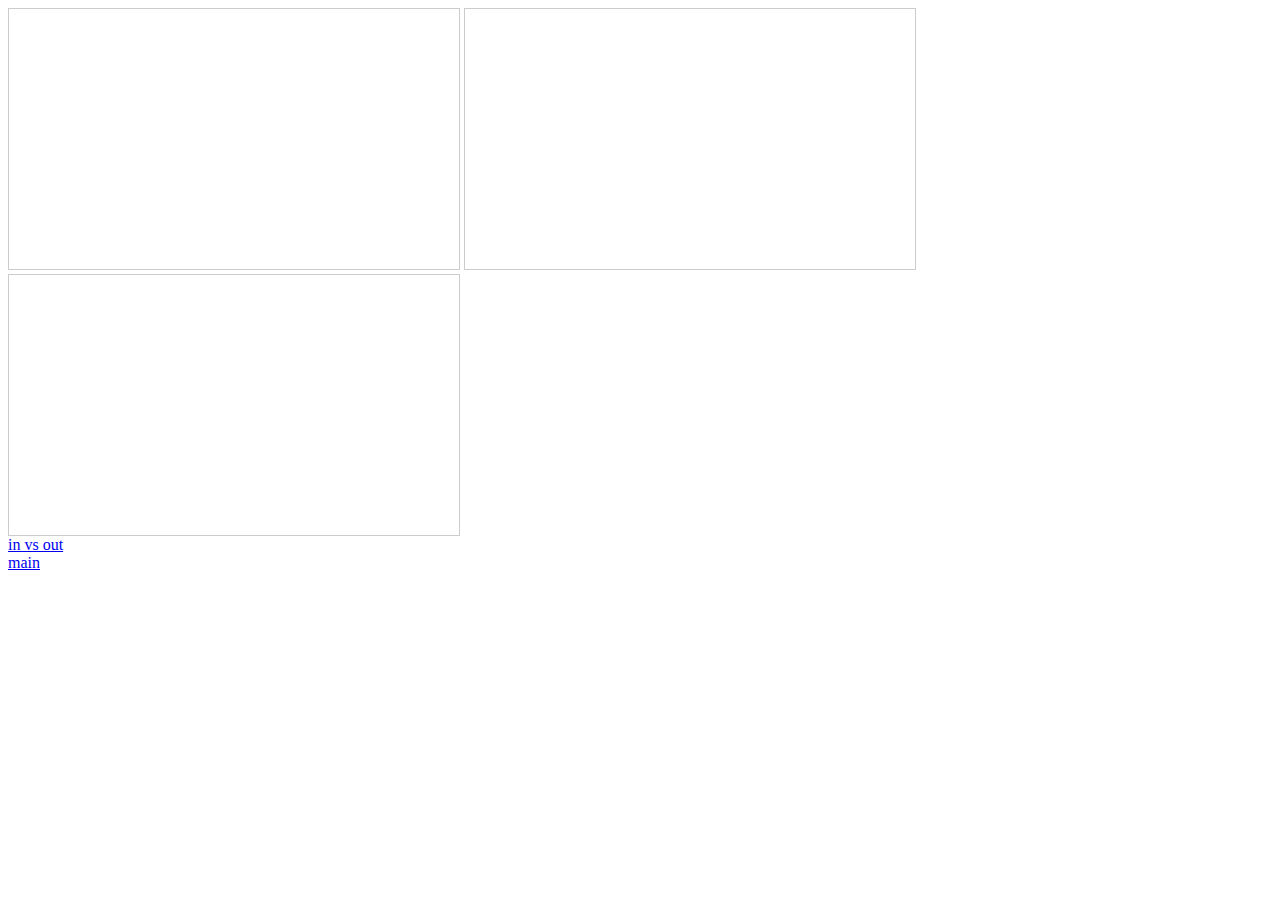
<file: 10days.html>
<!DOCTYPE html PUBLIC "-//W3C//DTD XHTML 1.0 Transitional//EN" "http://www.w3.org/TR/xhtml1/DTD/xhtml1-transitional.dtd">
<html xmlns="http://www.w3.org/1999/xhtml">
<link rel="stylesheet" href="style.css" type="text/css" />
<head >
	<script>
  (function(i,s,o,g,r,a,m){i['GoogleAnalyticsObject']=r;i[r]=i[r]||function(){
  (i[r].q=i[r].q||[]).push(arguments)},i[r].l=1*new Date();a=s.createElement(o),
  m=s.getElementsByTagName(o)[0];a.async=1;a.src=g;m.parentNode.insertBefore(a,m)
  })(window,document,'script','https://www.google-analytics.com/analytics.js','ga');

  ga('create', 'UA-8028131-4', 'auto');
  ga('send', 'pageview');

</script>


</head>
<body >

	<!-- za oknem 10 dni -->
	<iframe width="450" height="260" style="border: 1px solid #cccccc;" src="https://thingspeak.com/channels/72126/charts/2?days=666&dynamic=true&title=Outside (10 days)&type=line&yaxis=Temperature+%2AC"></iframe>
	<!-- w pokoju 10 dni -->
	<iframe width="450" height="260" style="border: 1px solid #cccccc;" src="https://thingspeak.com/channels/72126/charts/1?days=666&dynamic=true&title=Inside (10 days)&type=line&xaxis=Date&yaxis=Temperature+%2AC"></iframe>
	<!-- w pokoju DTH11 wilgonosc 10dni -->
	<iframe width="450" height="260" style="border: 1px solid #cccccc;" src="https://thingspeak.com/channels/72126/charts/4?bgcolor=%23ffffff&color=%23d62020&days=666&dynamic=true&title=Humidity (10 days)&type=line&yaxis=%25"></iframe>
	
	<br>
	<a href="vs.html">in vs out</a href>
	<br>
	<a href="index.html">main</a href>

</body>
</file>
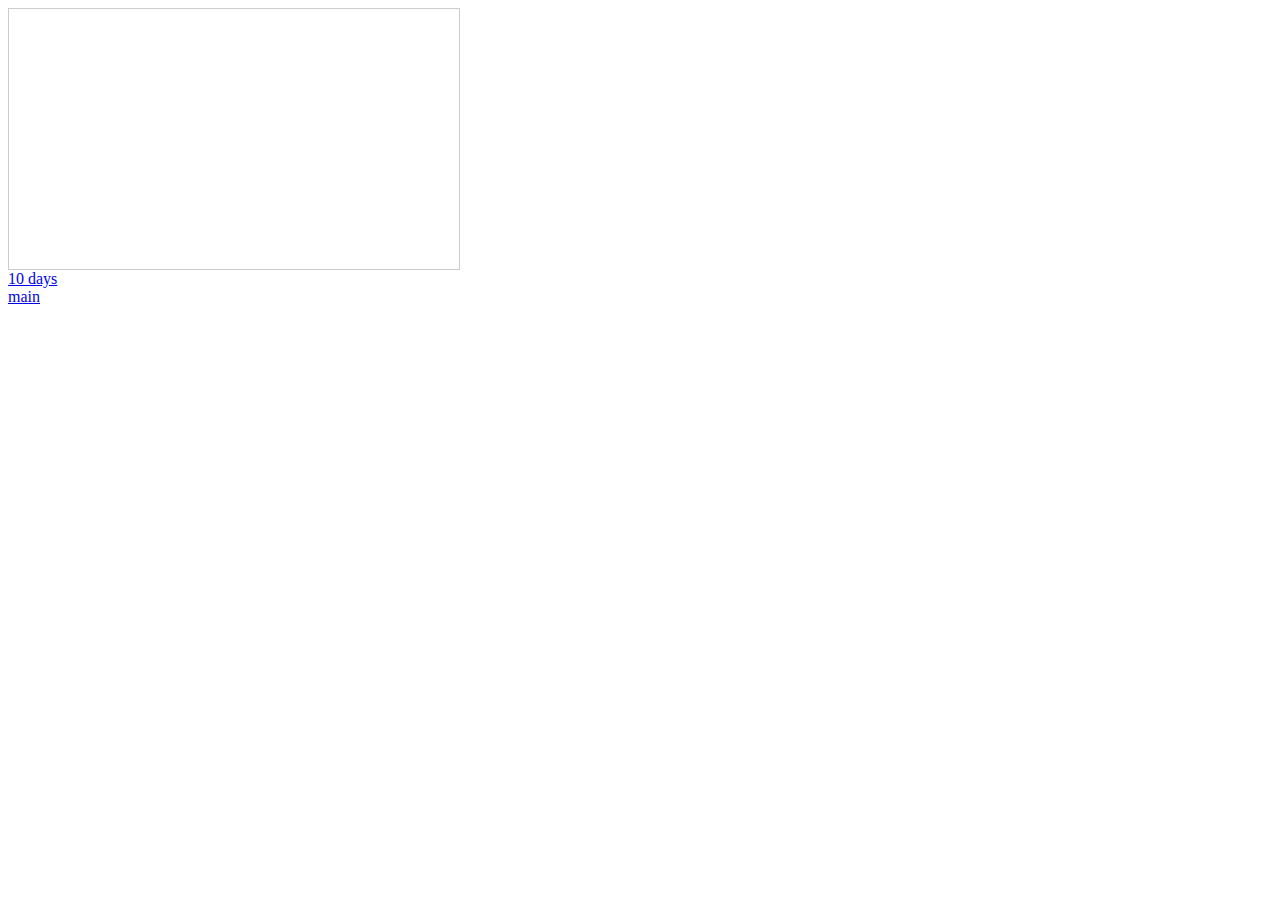
<file: vs.html>
<!DOCTYPE html PUBLIC "-//W3C//DTD XHTML 1.0 Transitional//EN" "http://www.w3.org/TR/xhtml1/DTD/xhtml1-transitional.dtd">
<html xmlns="http://www.w3.org/1999/xhtml">
<link rel="stylesheet" href="style.css" type="text/css" />
<head >

<script>
  (function(i,s,o,g,r,a,m){i['GoogleAnalyticsObject']=r;i[r]=i[r]||function(){
  (i[r].q=i[r].q||[]).push(arguments)},i[r].l=1*new Date();a=s.createElement(o),
  m=s.getElementsByTagName(o)[0];a.async=1;a.src=g;m.parentNode.insertBefore(a,m)
  })(window,document,'script','https://www.google-analytics.com/analytics.js','ga');

  ga('create', 'UA-8028131-4', 'auto');
  ga('send', 'pageview');

</script>

</head>
<body >

	<!-- Za oknem vs w srodku -->
	<iframe width="450" height="260" style="border: 1px solid #cccccc;" src="https://thingspeak.com/apps/matlab_visualizations/95123"></iframe>
	
	<br>
	<a href="10days.html">10 days</a href>
	<br>
	<a href="index.html">main</a href>
	
</body>
</file>
<file: style.css>
#wrapper {
    width: 1001px;
    overflow: hidden;
}
#first {
    width: 500px;
    float: left; 
 }
#second {
	width: 500px;
	overflow: hidden;
    
}
</file>
